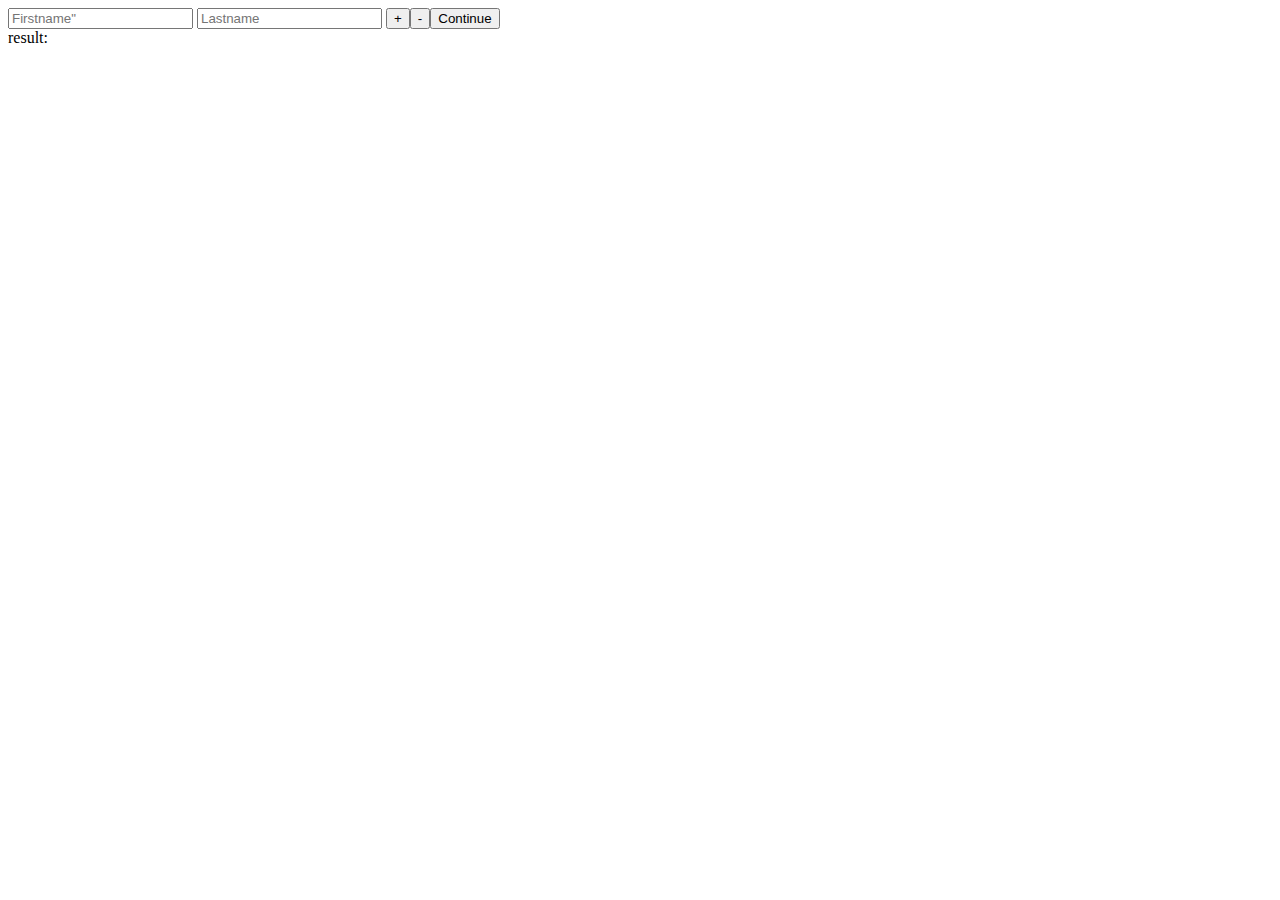
<file: index.html>
<!DOCTYPE html>
<html lang="en">
<head>
    <meta charset="UTF-8">
    <meta name="viewport" content="width=device-width, initial-scale=1.0">
    <title>Document</title>
    <script>

    </script>
</head>
<body>
    <script>
        let n =20
        n=50;
        const x = 30 
         let  total =n+ x;




       console.log("my total is : " + total) 
       
       
                 </script>


<input type="text" id="num1"placeholder=Firstname">
<input type="text" placeholder="Lastname">
<button onclick="sum()">+</button><button>-</button><button>Continue</button>
<br>
result:<span id="result"></span>
</body>
</html>
</file>
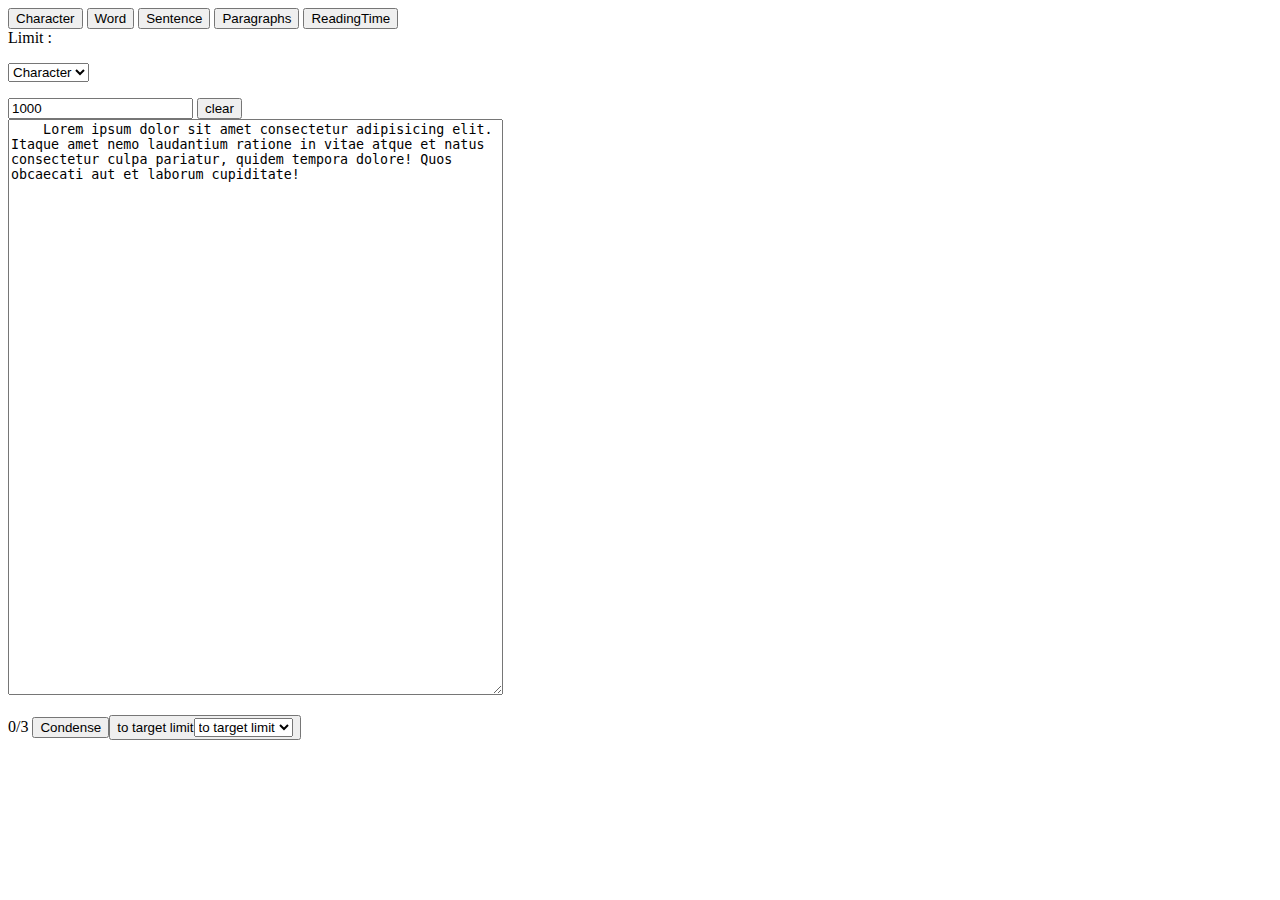
<file: Assignment.html>
<!DOCTYPE html>
<html lang="en">
<head>
    <meta charset="UTF-8">
    <meta name="viewport" content="width=device-width, initial-scale=1.0">
    <title>Document</title>
</head>
<link rel="stylesheet" href="style.css">
<body>
<table>
    <div1>
        <button class1="Character styled" type="button">Character</button>
        <button class2="Word styled" type="button">Word</button>
        <button class3="Sentence styled" type="button">Sentence</button>
        <button class4="Paragraphs styled" type="button">Paragraphs</button>
        <button class5="Read Time styled" type="button">ReadingTime</button>

    </div1>
    <div><label for="limit select">Limit :</label></div>
   <p> <select id="limit-select">
        <optlimit label="Character">
          <option>Character</option>
         
        </optlimit>
        <optlimit label="Word">
          <option>Word</option>
         
        </optgroup>
      </select>
    </p> 
    <div>
        <input id="number" type="number" value="1000" />
        <button>clear</button>
    </div>
    
<textarea id="textarea" name="textarea" rows="38" cols="59">
    Lorem ipsum dolor sit amet consectetur adipisicing elit. Itaque amet nemo laudantium ratione in vitae atque et natus consectetur culpa pariatur, quidem tempora dolore! Quos obcaecati aut et laborum cupiditate!

    </textarea>
    </table>
    <table>
        <div>
        </div>
        </div>
        </div>
        <p>0/3 <button class="Condense to target limit"type="button">
            
        </div>
Condense</button><button> to target limit<select id="limit-select">
    <optlimit label="to target limit">
      <option>to target limit</option>
     </button> 
        
        </div>
        
    </table>
</body>
</html>
</file>
<file: style.css>

</file>
